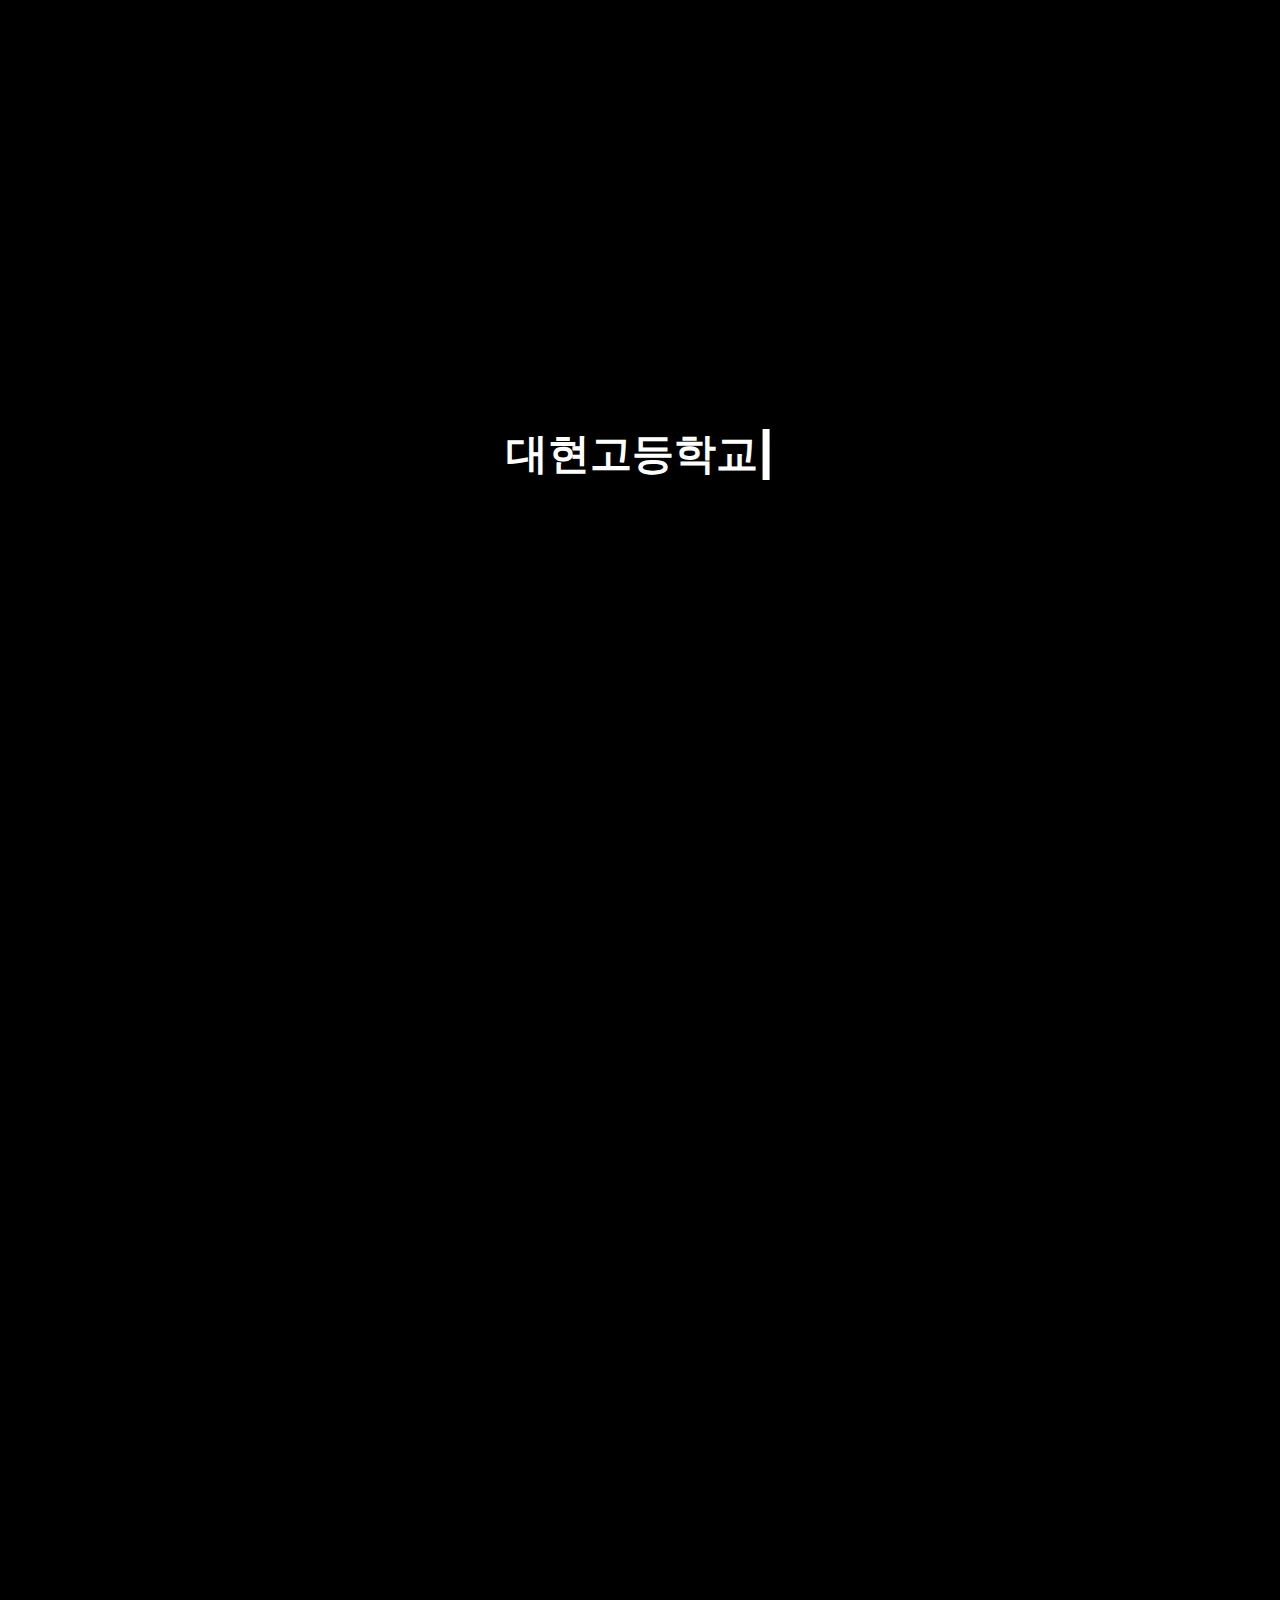
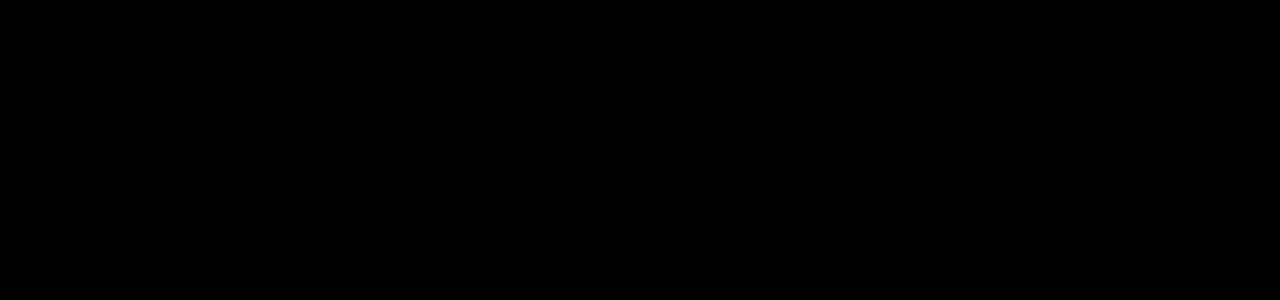
<file: index.html>
<!DOCTYPE html>
<html>
<head>
  <title>뉴-대현고 코딩동아리 소개</title>
  <style>
    /* 일반 화면 크기에 대한 스타일 */
    body {
      background-color: #000;
      color: #fff;
      font-family: Arial, sans-serif;
      margin: 0;
      padding: 0;
    }

    .hero-section {
      min-height: 100vh;
      font-size: 130%;
      display: flex;
      align-items: center;
      justify-content: center;
      flex-direction: column;
    }

    .typing-effect {
      overflow: hidden;
      white-space: nowrap;
      animation: typing 5s steps(30, end);
    }

    @keyframes typing {
      from {
        width: 0;
      }
      to {
        width: 100%;
      }
    }

    .content {
      min-height: 100vh;
      font-size: 150%;
      display: flex;
      align-items: center;
      justify-content: center;
      flex-direction: column;
      opacity: 0;
      transition: opacity 1s ease-in-out, transform 1s ease-in-out;
      transform: translateY(100px);
    }

    .show-content {
      opacity: 1;
      transform: translateY(0);
    }

    #link {
      display: none;
      width: 250px;
      height: 50px;
      border: 2px solid white;
      background: dodgerblue;
      border-radius: 50px;
      position: fixed;
      left: 50%;
      transform: translateX(-50%);
      bottom: 10%;
      z-index: 1;
      cursor: pointer;
      font-size: 18px;
    }

    /* 모바일 화면 크기에 대한 스타일 */
    @media only screen and (max-device-width: 767px) {
      body {
        font-size: 120%; /* 일반 화면 크기에 비해 120%로 증가 */
      }

      .hero-section {
        font-size: 110%; /* 일반 화면 크기에 비해 110%로 증가 */
      }

      .typing-effect {
        font-size: 100%; /* 일반 화면 크기에 비해 100%로 증가 */
      }

      .content {
        font-size: 130%; /* 일반 화면 크기에 비해 130%로 증가 */
      }

      #link {
        width: 500px; /* 일반 화면 크기에 비해 300px로 증가 */
        height: 100px; /* 일반 화면 크기에 비해 60px로 증가 */
        font-size: 36px; /* 일반 화면 크기에 비해 20px로 증가 */
      }
    }
  </style>
</head>
<body style="user-select: none;">
  <button id="link"><b>메인 페이지 바로가기</b></button>

  <div class="hero-section">
    <h1>
      <span class="typing-effect"></span><span id="stick" style="font-size: 130%;">|</span>
    </h1>
  </div>

  <div class="content">
    <h2>코딩 동아리 소개</h2>
    <p>우리 동아리는 코딩에 관심 있는 학생들이 모여 활동하는 곳입니다.</p>

    <h2>목표</h2>
    <ul>
      <li>코딩 지식 확장</li>
      <li>창의력과 문제 해결 능력 육성</li>
      <li>서로를 지원하는 커뮤니티 구축</li>
    </ul>

    <h2>활동 내용</h2>
    <p>주로 다음과 같은 활동을 진행합니다:</p>
    <ul>
      <li>코딩 스터디</li>
      <li>프로젝트 기획 및 디자인</li>
      <li>프로젝트 개발</li>
      <li>알고리즘 대회 참가</li>
      <li>기술 발표 및 세미나</li>
    </ul>
  </div>

  <script>
    document.getElementById("link").addEventListener("click", function() {
      window.open("home.html", "_self");
    });

    const text = "대현고등학교 코딩동아리입니다.";
    const typingElement = document.querySelector('.typing-effect');
    const contentElement = document.querySelector('.content');
    const linkButton = document.getElementById('link');

    let index = 0;

    function type() {
      if (index < text.length) {
        typingElement.textContent += text.charAt(index);
        index++;
        setTimeout(type, 130); // 한 글자씩 출력되는 속도를 조정하려면 이 값을 조정하세요.
      } else {
        setTimeout(() => {
          contentElement.classList.add('show-content');
          linkButton.style.display = 'block';
          document.getElementById("stick").textContent = "";
          document.querySelector(".hero-section").innerHTML += "<span style=\"font-size: 150%;\">Since 2023</span>";
          window.scrollTo({
            top: contentElement.offsetTop,
            behavior: 'smooth'
          });
        }, 1500); // 텍스트 타이핑이 끝나고 1.5초 뒤에 내용이 나타나도록 설정
      }
    }

    window.onload = () => {
      setTimeout(function () {
        scrollTo(0, 0);
      }, 100);
      type();
    };
  </script>
</body>
</html>
</file>
